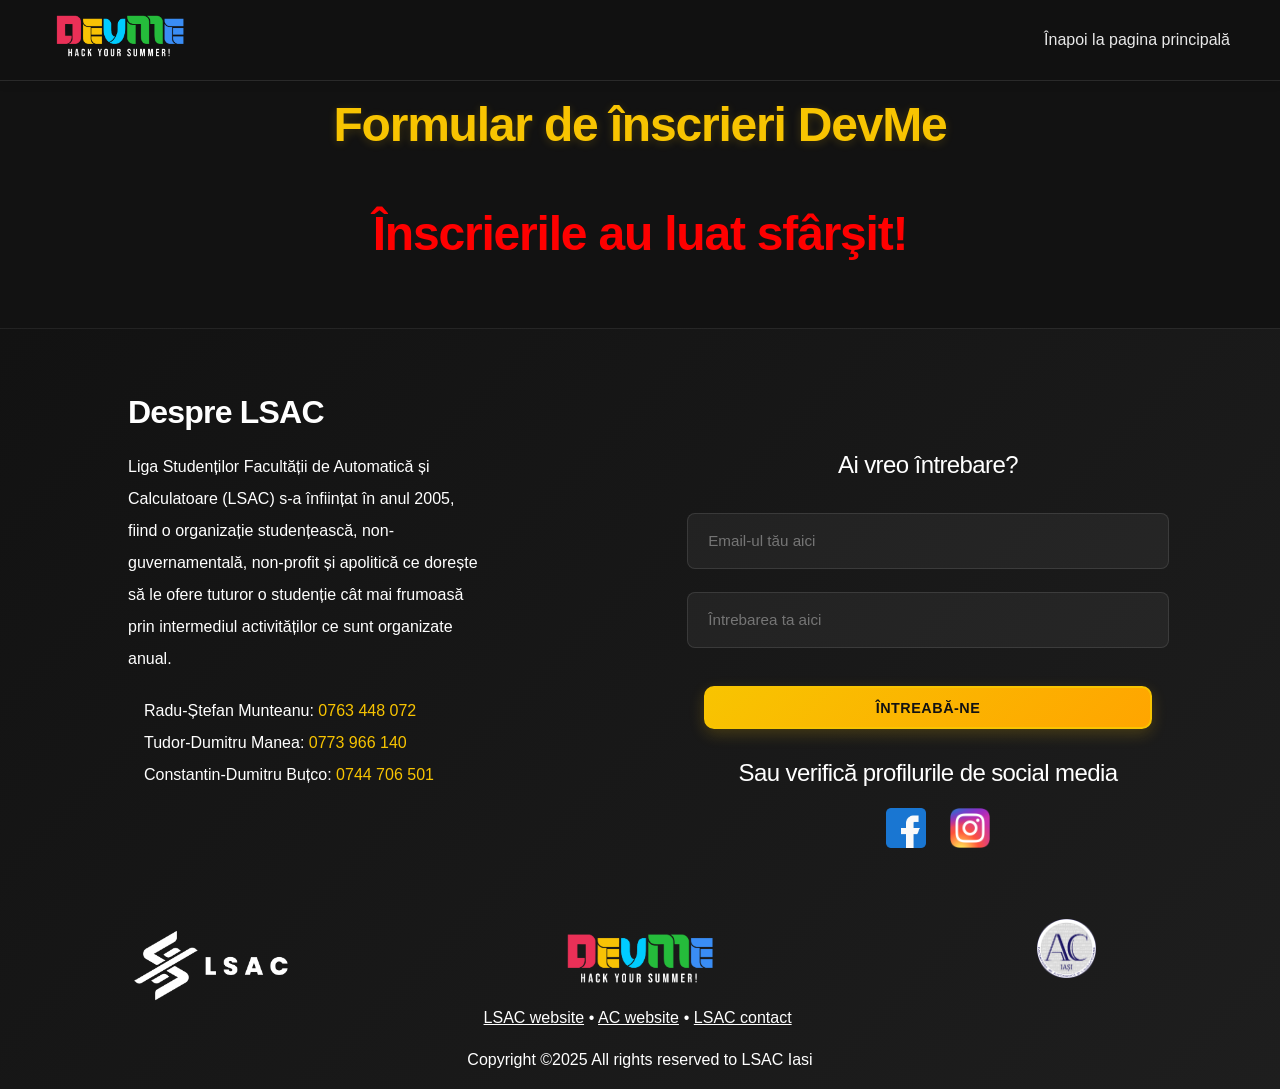
<file: inscrieri.html>
<!DOCTYPE html>
<html>

<head>
   <title>Înscrieri | DevelopMe Iaşi</title>
   <meta charset="UTF-8">
   <meta content="width=device-width, initial-scale=1" name="viewport" />
   <link rel="stylesheet" href="css/index.css">
   <!--Main css-->
   <link rel="stylesheet" href="css/navbar.css">
   <!--Navbar css-->
   <link rel="stylesheet" href="css/footer.css">
   <link rel="stylesheet" href="css/modern-style.css">
   <!--Footer-->
   <style>
      .navContainer {
         width: 100% !important;
         align-items: center !important;
         justify-content: space-between !important;
         padding: 0 50px;
      }

      .navContainer a {
         color: #E8E8E8;
         text-decoration: none;
         text-align: center;
      }

      .navContainer a:hover {
         text-decoration: underline;
      }

      .titleh2 {
         margin: 0;
         margin-top: 100px;
         margin-bottom: 50px;
         text-align: center;
      }

      .titleh2 h2::after {
        content: '';
        position: absolute;
        bottom: 0;
        left: 150%;
        transform: translateX(-50%);
        width: 100px;
        height: 4px;
        background: var(--gradient-gold);
        border-radius: 2px;
    }

      .first-title {
         font-size: 3em;
         margin: 2rem 10%;
         color: var(--primary);
         text-align: center;
         font-weight: 800;
         text-shadow: 0 2px 10px rgba(248, 196, 1, 0.2);
         position: relative;
      }
      .first-title::after {
         display: none;
      }

      @media screen and (max-width: 480px) {
         .titleh2 {
            margin-top: 25px;
         }
      }

      .container {
         width: 100%;
         display: flex;
         justify-content: center;
         align-items: flex-start;
         margin-bottom: 60px;
      }

      .container form {
         color: white;
         display: flex;
         flex-direction: column;
         align-items: flex-start;
         justify-content: center;
         width: 60%;
         border: 2px solid var(--cement-white);
         padding: 20px 30px;
      }

      .container form .form-title {
         font-weight: 800;
         color: var(--gold);
         margin-top: 50px;
      }

      .container form a {
         color: var(--gold);
      }

      .container form .form-title:first-of-type {
         margin-top: 0;
      }

      .container form .form-desc {
         font-weight: 200;
         font-style: italic;
         font-size: 14px;
         padding-left: 10px;
         margin: 0;
         margin-bottom: 10px;
      }

      .camp-input {
         background: transparent;
         border-top: 0px;
         border-left: 0px;
         border-right: 0px;
         border-bottom: 2px solid #F8C401;
         margin: 10px 0;
         color: white;
         width: 100%;
         height: 25px;
      }

      .camp-input option {
         color: #141414;
      }

      .sender {
         background-color: #F8C401;
         width: 15em;
         height: 3em;
         font-weight: 600;
         font-size: 15px;
         border: 1px solid #F8C401;
         border-radius: 10px;
         cursor: pointer;
         transition: .8s ease;
         margin: 0 auto;
      }

      .sender:hover {
         background-color: transparent;
         color: #F8C401;
      }

      .taxaText {
         font-weight: 800;
         font-size: 16px;
         color: red;
         text-align: center;
         position: relative;
      }
      .taxaText::after {
         display: none;
      }

      @media screen and (max-width: 480px) {
         .taxaText {
            padding-top: 5%;
            padding-bottom: 5%;
         }
      }

      .disabled {
         background-color: transparent;
         color: #F8C401;
      }

      @media screen and (max-width: 600px) {
         .navContainer {
            padding: 0 10px;
         }
      }

      @media screen and (max-width: 480px) {
         .sender {
            width: 10em;
         }
      }
   </style>
</head>

<body>
   <navbar class="navbar">
      <div class="navContainer">
         <a href="https:\\devme.lsaciasi.ro">
            <img class="navlogo" src="img/logo/DevMe/DevMeLogo.png">
         </a>
         <a href="https:\\devme.lsaciasi.ro">
            Înapoi la pagina principală</a>
      </div>
   </navbar>
   <h2 class="first-title" style="padding-top: 5%;margin-bottom: 0">Formular de înscrieri DevMe</h2>
   <h2 class="taxaText" style="font-size: 3rem;margin-top: 0; color: red;">Înscrierile au luat sfârşit!</h2>
   <!-- <h3 class="taxaText">Taxa pentru participarea la tabără este de 500 lei. Aceasta va fi plătită ulterior înscrierii,
      după perioada de selecție.
   </h3>
   <div class="container">
      <form method="POST" id="form" name="google-sheet">
         <p class="form-title">Câteva informaţii despre tine:</p>
         <label class="camp-name">1. Nume și prenume:</label>
         <input type="text" required name="Q1" class="camp-input">
         <label class="camp-name">2. Şcoala şi oraşul în care înveţi:</label>
         <input type="text" required name="Q2" class="camp-input">
         <label class="camp-name">3. Email personal:</label>
         <input type="email" required name="Q3" class="camp-input">
         <label class="camp-name">4. Numărul de telefon personal:</label>
         <input type="text" required name="Q4" class="camp-input">
         <label class="camp-name">5. Numărul de telefon al unui pärinte sau tutore legal și numele acestuia:</label>
         <p class="form-desc">Ex: Maria Popescu: 0700000000</p>
         <input type="text" required name="Q5" class="camp-input">
         <label class="camp-name">6. Link către o reţea de socializare</label>
         <p class="form-desc">[Instagram (să nu fie profil privat), Facebook] Te rugăm să pui un link către profilul
            tău, nu să ne dai numele/username-ul
         </p>
         <input type="url" required name="Q6" class="camp-input">
         <p class="form-title">Now let's talk business:</p>
         <label class="camp-name">7. În ce clasă ești? Ce specializare?</label>
         <p class="form-desc">A X-A/A XI-A, "Specializare"</p>
         <input type="text" class="camp-input" name="Q7" id="clasa" required>
         </select>
         <label class="camp-name">8. Te-ai gândit la ce facultate vrei să te înscrii după terminarea liceului? Dacă da,
            care este aceea și de ce?</label>
         <p class="form-desc">(primele 3 optiuni)</p>
         <input type="text" required name="Q8" class="camp-input">
         <label class="camp-name">9. Ți-ar plăcea sa aplici la facultatea noastră? Dacă da, de ce?</label>
         <input type="text" required name="Q9" class="camp-input">
         <label class="camp-name">10. Cum te-ai descrie în câteva cuvinte?</label>
         <input type="text" required name="Q10" class="camp-input">
         <label class="camp-name">11. Care sunt hobby-urile tale sau ce îți place să faci în timpul liber?</label>
         <input type="text" required name="Q11" class="camp-input">
         <label class="camp-name">12. Ai mai participat în trecut la activități de dezvoltare personală, lucru în echipă
            sau voluntariat? Dacă da, povestește-ne un moment care ți-a plăcut cel mai mult.</label>
         <p class="form-desc">(ex. Un moment amuzant)</p>
         <input type="text" required name="Q12" class="camp-input">
         <label class="camp-name">13. Povestește un moment în care ai fost mândru de tine.</label>
         <input type="text" required name="Q13" class="camp-input">
         <label class="camp-name">14. De ce ai ales să te înscrii în tabăra de vară DevMe?</label>
         <input type="text" required name="Q14" class="camp-input">
         <label class="camp-name">15. Ce așteptări ai de la această tabără? </label>
         <input type="text" required name="Q15" class="camp-input">
         <label class="camp-name">16. Cum te simți în situații noi sau în medii în care nu cunoști pe nimeni?</label>
         <input type="text" required name="Q16" class="camp-input">
         <label class="camp-name">17. Cum ai gestiona un conflict între 2 persoane? Dar dacă tu ai fi una dintre
            persoane, ce ai face?</label>
         <input type="text" required name="Q17" class="camp-input">
         <label class="camp-name">18. Te consideri o persoană empatică? Dacă da, de ce?</label>
         <input type="text" required name="Q18" class="camp-input">
         <label class="camp-name">19. Te consideri o persoană sociabilă? Dacă da, de ce?</label>
         <input type="text" required name="Q19" class="camp-input">
         <label class="camp-name">20. Te descurci sa lucrezi într-o echipă? Care ar fi aptitudinile care te-ar ajuta în
            acest caz?</label>
         <input type="text" required name="Q20" class="camp-input">
         <label class="camp-name">21. Cum arată pentru tine o zi reușită?</label>
         <input type="text" required name="Q21" class="camp-input">
         <label class="camp-name">22. Ești dispus să stai timp de o săptămână la cămin și să mănânci la cantină?</label>
         <input type="text" required name="Q22" class="camp-input">
         <label class="camp-name">23. Ai vreo alergie, intoleranță sau restricție alimentară?</label>
         <input type="text" required name="Q23" class="camp-input">
         <label class="camp-name">24. Suferi de o boalã cronică sau alte condiții medicale și te afli sub tratament
            medicamentos?</label>
         <input type="text" required name="Q24" class="camp-input">
         <label class="camp-name">25. Ai vreo problemã de sănătate care te impiedică să efectuezi activități
            fizice?</label>
         <input type="text" required name="Q25" class="camp-input">
         <label class="camp-name">26. Esti sigur(ă) că vei fi liber(ă) în perioada taberei (6-13 iulie)?</label>
         <input type="text" required name="Q26" class="camp-input">
         <p class="form-title">Mai sus ne-ai oferit nişte informaţii personale, aşa că vrem să te întrebăm următorul
            lucru:
         </p>
         <label class="camp-name">27. Ești de acord ca LSAC sã prelucreze datele tale personale menționate anterior în
            concordantã cu regulamentele UE GDPR în vigoare?</label>
         <p class="form-desc">GDPR se referă la protecţia datelor cu caracter personal pe care tu le-ai împărtăşit cu
            Liga Studenţilor Facultăţii de Automatică şi Calculatoare din Iaşi. Poţi citi mai multe aici: <a
               href="https://mfe.gov.ro/informatii-de-interes-public/solicitare-informatii-legislatie/protectia-datelor-cu-caracter-personal-gdpr/"
               target="_blank">Protecţia datelor cu caracter personal</a>
         </p>
         <span>
            <input type="checkbox" required name="Q27" id="GDPR">
            <label for="Q27">Da</label>
         </span>
         <input type="submit" id="submit" value="Submit" class="sender">
      </form> -->
   </div>
   <div class="footer" id="footer">
      <div class="upper-footer">
         <div class="lsection">
            <h4>Despre LSAC</h4>
            <p>Liga Studenților Facultății de Automatică și Calculatoare (LSAC) s-a înființat în anul 2005, fiind o
               organizație studențească, non-guvernamentală, non-profit și apolitică ce dorește să le ofere tuturor
               o studenție cât mai frumoasă prin intermediul activităților ce sunt organizate anual.
            </p>
            <span>
               <p>Radu-Ștefan Munteanu: <span class="footer-tel">0763 448 072</span></p>
               <p>Tudor-Dumitru Manea: <span class="footer-tel">0773 966 140</span></p>
               <p>Constantin-Dumitru Buțco: <span class="footer-tel">0744 706 501</span></p>
            </span>
         </div>
         <div class="rsection">
            <form class="footer-form" method="POST" action="mail-handler.php">
               <h5>Ai vreo întrebare?</h5>
               <input type="email" placeholder=" Email-ul tău aici" name="email" required>
               <input type="text" placeholder=" Întrebarea ta aici" name="msg" required>
               <input type="submit" value="Întreabă-ne" class="form-submit" name="submit">
            </form>
            <h5>Sau verifică profilurile de social media</h5>
            <div class="social-media">
               <div>
                  <a href="https://www.facebook.com/DevMeByLSAC" target="_blank"><img
                        src="img/logo/social/facebook.png"></a>
                  <a href="https://www.instagram.com/devmebylsac/" target="_blank"><img
                        src="img/logo/social/instagram.png"></a>
               </div>
            </div>
         </div>
      </div>
      <div class="lower-footer">
         <div class="lelement">
            <a href="https:\\lsaciasi.ro" target="_blank">
               <img src="img/logo/LSAC/LSAC alb.png">
            </a>
         </div>
         <div class="melement">
            <div class="pic">
               <a href="https:\\devme.lsaciasi.ro">
                  <img src="img/logo/DevMe/DevMeLogo.png">
               </a>
            </div>
            <div class="links">
               <a href="https:\\lsaciasi.ro" target="_blank">LSAC website</a>
               <a href="https:\\ac.tuiasi.ro" target="_blank">AC website</a>
               <a href="https:\\lsaciasi.ro/contact.html" target="_blank">LSAC contact</a>
            </div>
            <div class="copyright">
               <p>Copyright &#169;2025 All rights reserved to LSAC Iasi</p>
            </div>
         </div>
         <div class="relement">
            <a href="https://ac.tuiasi.ro/" target="_blank">
               <img src="img/logo/AC_Iasi.png">
            </a>
         </div>
      </div>
   </div>
   <script src="https://ajax.googleapis.com/ajax/libs/jquery/3.3.1/jquery.min.js"></script>
   <script>
      var submitBtn = document.getElementById("submit");
      submitBtn.addEventListener("click", (event) => {
         submitBtn.disabled = true;
         console.log("am apasat butonu");
         sleep(5000);
         submitBtn.disabled = false;
      });
      function sleep(ms) {
         return new Promise(resolve => setTimeout(resolve, ms));
      }
   </script>
   <script type="text/javascript">
      const form = document.querySelector("#form")
      const submitButton = document.querySelector("#submit")
      const scriptURL = 'https://script.google.com/macros/s/AKfycbza_KxGsKgib_eExP2XzjrxA9vZ9nSPFwNFPZCOAW0KP606xuNHNblolMLRDJreNc87gA/exec'

      form.addEventListener('submit', e => {
         submitButton.disabled = true
         e.preventDefault()
         let requestBody = new FormData(form)

         fetch(scriptURL, {
            method: 'POST',
            body: requestBody,
            mode: 'no-cors'
         })
            .then(response => {
               alert('Formularul a fost trimis cu succes!')
               form.reset()
               submitButton.disabled = false
            })
            .catch(error => {
               console.error('Error!', error.message)
               alert('A apărut o eroare la trimiterea formularului. Te rugăm să încerci din nou.')
               submitButton.disabled = false
            })
      })

   </script>
</body>

</html>
</file>
<file: css/index.css>
@import url("constants.css");

html, body {
    margin: 0;
    padding: 0;
    width: 100%;
    font-family: 'Segoe UI', Tahoma, Geneva, Verdana, sans-serif;
    font-style: normal;
    overflow-x: hidden;
    overflow: overlay;
}

body {
    background-color: var(--darkgrey);
}

h1 {
    font-weight: 800;
    color: var(--gold);
    font-size: clamp(3rem, 6vw, 6rem);
    text-align: center;
}

h2 {
    font-weight: 800;
    color: var(--gold);
    font-size: clamp(3rem, 4vw, 5rem);
}

h3 {
  font-weight: 200;
  color: var(--cement-white);
  font-size: clamp(2.5rem, 5vw, 5rem);
}

h4 {
    font-weight: 800;
    color: var(--gold);
    font-size: 2rem;
}

h5 {
  font-weight: 400;
  color: var(--cement-white);
  font-size: 1.5rem;
}

.container {
    width: 90%;
    margin: 0 auto;

    display: flex;
    justify-content: center;
    align-items: center;
}

/* ============ SCROLLBAR ============ */

  /* width */
  ::-webkit-scrollbar {
    width: 5px
  }
  /* Handle */
  ::-webkit-scrollbar-thumb {
    background-color: var(--gold);
    border-radius: 20px;
    width: 5px!important;
  }
  
  /* Handle on hover */
  ::-webkit-scrollbar-thumb:hover {
    background: #555; 
  }
  
  .ScrollBarTop::-webkit-scrollbar-thumb {
    border-top-right-radius: 0px;
    border-top-left-radius: 0px;
  }
  
  .ScrollBarBot::-webkit-scrollbar-thumb {
    border-bottom-right-radius: 0px;
    border-bottom-left-radius: 0px;
  }
</file>
<file: css/navbar.css>
@import url(constants.css);

.navbar {
    background-color: transparent;
    height: 80px;
    width: 100%;
    display: flex;
    justify-content: center;
    position: relative;
    z-index: 200;
}

.navbar .navContainer {
    height: 100%;
    width: fit-content;
    display:flex;
    align-items: center;
}

.navContainer .navitem {
    color: var(--cement-white);
    text-decoration: none;
    margin-right: 30px;
    font-weight: 200;
}

.navContainer .navitem:last-child {
    margin-right:0;
}

.navContainer .navlogo {
    width: 140px;
    height: 50px;
    margin-right: 20px;
}

/* MOBILE NAV */

.mobile-nav {
    display: none;
    cursor: pointer;
    margin-right: 1.5rem; 
    position: relative;
}

.navButtons {
    display: none;
}

.change .bar1 {
    -webkit-transform: rotate(-45deg) translate(-9px, 6px);
    transform: rotate(-45deg) translate(-9px, 6px);
  }
  
  .change .bar2 {opacity: 0;}
  
  .change .bar3 {
    -webkit-transform: rotate(45deg) translate(-8px, -6px);
    transform: rotate(45deg) translate(-8px, -6px);
  }

.bar1, .bar2, .bar3 {
    width: 35px;
    height: 4px;
    background-color: var(--cement-white);
    margin: 6px 0;
    transition: 0.4s;
    border-radius: 3px;
}

@media screen and (min-width: 650px)
{
    .navbar {
        position: absolute;
        top: 0;
    }
}

@media screen and (max-width: 650px)
{
    .mobile-nav{
        display: block;
        position: relative;
    }

    .navbar {
        justify-content: space-around;
        align-items: center;
    }

    .navContainer .navitem {
        display: none;
    }

    .navButtons {
        display: none;
        position: absolute;
        width: 100%;
        top: 80px;
        z-index: 100;
        background-color: var(--darkgrey);
    }

    .navButtons .navitem {
        display: block;
        width: 100%;
        padding: 10px 0;
        color: var(--cement-white);
        text-decoration: none;
        text-align: center;
    }

    .navButtons .navitem:hover {
        background-color: var(--gold);
        color: var(--darkgrey);
        font-weight: 500;
    }
}
</file>
<file: css/footer.css>
.footer {
	background-color: var(--footer-background);
	margin: 0;
}

.lsection{
	color:  white;
	text-align: left;
	width: 28%;
	padding-left: 10%;
	line-height: 2;
}
.lsection h4{
	color:  white;
	font-weight: 600;
	margin-bottom: 20px;
}
.lsection>p{
	margin-bottom: 20px!important;
}
.lsection p {
	margin: 0;
}
.lsection span p{
	font-size: clamp(1rem, 1.2vw, 1.3rem);
	padding-left: 1em;
}
.lsection .footer-tel {
	color: var(--gold);
	font-weight: 400;
}
.rsection {
	padding-right: 10%;
	width: 35%;
	padding-top: 3%;
}
.rsection h5{
	color: white;
	text-align: center;
	margin: 20px 0;
}

.rsection .footer-form {
	display: flex;
	flex-direction: column;
	justify-content: center;
	align-items: center;
}

.footer-form input {
	height: 30px;
	width: 100%;
	/*border: 3px solid #535353;*/
	margin-bottom: 10px;
	border-radius: 10px;
	color: var(--cement-white);
	background: transparent;
	border: 0 0 0 3px solid #535353;
	padding-left: 10px;

}

.footer-form .form-submit {
	border: 2px solid var(--gold);
	background-color: var(--gold);
	color: var(--footer-background);
	font-weight: 400;
	width: 200px;
	cursor: pointer;
	transition: .8s ease;
	border-radius:  10px;
}

.footer-form .form-submit:hover {
	color: var(--gold);
	background: var(--footer-background);
	border-color: var(--footer-background);
}
.upper-footer{
	display: flex;
	flex-direction: row;
	justify-content: space-between;
}
.social-media img{
	width: 2.5em;
}
.lelement{
	display: flex;
	justify-content: center;
	align-items:flex-start;
	flex:1;
}
.lelement img{
	width: 10em;
	margin: 10px 0;	
}
.pic img{
	width: 10em;
	margin: 10px 0;	
}
.relement{
	display: flex;
	justify-content: center;
	align-items:flex-start;
	flex: 1;
}
.relement img{
	width: 3.7em;
}
.melement {
	display: flex;
	justify-content: center;
	align-items: center;
	flex-direction: column;
	flex: 1;
}

.lower-footer{
	display:  flex;
	flex-direction: row;
	justify-content: space-between;
}
.social-media{
	display: flex;
	flex-direction: row;
	justify-content: center;
}
.social-media a{
	margin-left: 20px;
}
.links a{
	color:  white;
}
.links a:after{
	content: '\2022';
	display: inline-block;
	padding-left: 0.3em;
	text-decoration: none;
}
.links a:last-child:after {
	content: '';
}
.copyright{
	color: white;
}
@media (max-width: 860px) {	
.lsection span p{
	display:flex;
	flex-direction:column;
}
}

@media (max-width: 768px){
html, body{
	max-width: 100%;
	overflow-x: hidden;
}

.lsection span p{
	padding-left: 0;
}

.upper-footer{
	display: flex;
	flex-direction: column;
	justify-content: space-between;
	width: 100%;
}
.rsection{
	order: 1;
	width: auto;
	padding-left: 15%;
}
.lsection{
	order: 2;
	width: auto;
	text-align: center;
	padding-left: 5%;
	padding-right: 3%;
}
.copyright{
	padding: 0 15px;
	text-align: center;
}

}
@media (max-width: 430px){
	.lower-footer{
		display: flex;
		flex-direction: column;
		justify-content: space-between;
	}
	.lelement{
		order: 2;

	}
	.relement{
		order: 1;

	}
	.melement{
		order: 2;
	}
}
</file>
<file: css/modern-style.css>
/* Modern Styles for DevMe Website */
:root {
  /* Modern color palette */
  --primary: #F8C401;
  --primary-dark: #e0b100;
  --secondary: #2563EB;
  --accent: #10B981;
  --dark: #121212;
  --dark-lighter: #1E1E1E;
  --light: #F8F9FA;
  --light-gray: #E0E0E0;
  --text-primary: #F8F9FA;
  --text-secondary: #D1D5DB;
  
  /* Modern gradients */
  --gradient-gold: linear-gradient(135deg, #F8C401 0%, #FFA500 100%);
  --gradient-dark: linear-gradient(135deg, #121212 0%, #1E1E1E 100%);
  --gradient-blue: linear-gradient(135deg, #1E40AF 0%, #3B82F6 100%);
  
  /* Modern shadows */
  --shadow-sm: 0 1px 2px rgba(0, 0, 0, 0.1);
  --shadow-md: 0 4px 6px rgba(0, 0, 0, 0.1);
  --shadow-lg: 0 10px 15px rgba(0, 0, 0, 0.1);
  --shadow-gold: 0 5px 15px rgba(248, 196, 1, 0.3);
  
  /* Updated spacing */
  --spacing-sm: 0.5rem;
  --spacing-md: 1rem;
  --spacing-lg: 2rem;
  --spacing-xl: 4rem;
}

/* Global modern styles */
body {
  background-color: var(--dark);
  font-family: 'Segoe UI', -apple-system, BlinkMacSystemFont, 'Helvetica Neue', sans-serif;
  color: var(--text-primary);
  line-height: 1.6;
  overflow-x: hidden !important;
}

/* Modern typography */
h1, h2, h3, h4, h5, h6 {
  margin-top: 0;
  line-height: 1.2;
  letter-spacing: -0.025em;
}

h1 {
  color: var(--primary);
  font-weight: 800;
  text-shadow: 0 2px 10px rgba(248, 196, 1, 0.2);
}

h2 {
  color: var(--primary);
  font-weight: 700;
  position: relative;
  padding-top: 2%;
  padding-bottom: 2%/*var(--spacing-md)*/;
}

h2::after {
  content: '';
  position: absolute;
  bottom: 0;
  left: 0;
  width: 50px;
  height: 4px;
  background: var(--gradient-gold);
  border-radius: 2px;
}

/* Modern buttons */
.homebutton {
  background: var(--gradient-gold) !important;
  color: var(--dark) !important;
  padding: 0.7rem 1.5rem !important;
  border-radius: 8px !important;
  font-weight: 700 !important;
  font-size: 1rem !important;
  border: 2px solid transparent !important;
  transition: all 0.3s ease !important;
  box-shadow: var(--shadow-gold) !important;
  text-transform: uppercase !important;
  letter-spacing: 0.5px !important;
  position: relative !important;
  overflow: hidden !important;
  z-index: 1 !important;
  text-decoration: none !important;
  display: inline-block !important;
  text-align: center !important;
  max-width: 180px !important;
  animation: buttonReveal 0.4s ease-out 0.9s forwards !important;
  opacity: 0;
}

.homebutton:hover {
  border-color: var(--primary) !important;
  background: transparent !important;
  color: var(--primary) !important;
  transform: translateY(-2px) !important;
  box-shadow: 0 7px 15px rgba(248, 196, 1, 0.3) !important;
}

/* Eliminarea efectului ::after complex */
.homebutton::after {
  display: none !important;
}

/* Revenim la un efect simplu pentru hover */
.homebutton::before {
  content: '';
  position: absolute;
  top: 0;
  left: -100%;
  width: 100%;
  height: 100%;
  background: rgba(255, 255, 255, 0.2);
  transition: all 0.3s ease;
  z-index: -1;
}

.homebutton:hover::before {
  left: 0;
}

/* Media queries pentru butonul hero */
@media screen and (min-width: 650px) {
  .homebutton {
    padding: 0.75rem 1.5rem !important;
    font-size: 1.1rem !important;
    max-width: 200px !important;
  }
}

@media screen and (max-width: 480px) {
  .homebutton {
    padding: 0.5rem 1rem !important;
    font-size: 0.9rem !important;
    max-width: 150px !important;
  }
}

/* Stilizare pentru celelalte butoane */
.form-submit, #myBtn, .sender {
  background: var(--gradient-gold);
  color: var(--dark);
  padding: 0.75rem 1.5rem;
  border-radius: 8px;
  font-weight: 600;
  border: none;
  transition: all 0.3s ease;
  box-shadow: var(--shadow-gold);
  text-transform: uppercase;
  letter-spacing: 0.5px;
  position: relative;
  overflow: hidden;
  z-index: 1;
}

.form-submit:hover, #myBtn:hover, .sender:hover {
  transform: translateY(-2px);
  box-shadow: 0 7px 20px rgba(248, 196, 1, 0.4);
}

.form-submit::before, #myBtn::before, .sender::before {
  content: '';
  position: absolute;
  top: 0;
  left: -100%;
  width: 100%;
  height: 100%;
  background: rgba(255, 255, 255, 0.2);
  transition: all 0.3s ease;
  z-index: -1;
}

.form-submit:hover::before, #myBtn:hover::before, .sender:hover::before {
  left: 0;
}

/* Stilizare îmbunătățită pentru butonul din footer */
.form-submit {
  background: var(--gradient-gold);
  color: var(--dark);
  padding: 0.7rem 1.2rem;
  border-radius: 10px;
  font-weight: 700;
  font-size: 0.9rem;
  border: 2px solid transparent;
  transition: all 0.4s cubic-bezier(0.175, 0.885, 0.32, 1.275);
  box-shadow: 0 5px 15px rgba(248, 196, 1, 0.2);
  text-transform: uppercase;
  letter-spacing: 0.5px;
  position: relative;
  overflow: hidden;
  z-index: 1;
  cursor: pointer;
  margin-top: 1rem;
}

.form-submit:hover {
  transform: translateY(-3px) scale(1.02);
  background: transparent;
  color: var(--primary);
  border-color: var(--primary);
  box-shadow: 0 7px 20px rgba(248, 196, 1, 0.3);
}

.form-submit:active {
  transform: translateY(1px);
  box-shadow: 0 3px 10px rgba(248, 196, 1, 0.2);
}

.form-submit::after {
  content: '';
  position: absolute;
  width: 100%;
  height: 100%;
  top: 0;
  left: 0;
  background: linear-gradient(120deg, rgba(255, 255, 255, 0) 0%, rgba(255, 255, 255, 0.1) 50%, rgba(255, 255, 255, 0) 100%);
  transform: translateX(-100%);
  transition: all 0.6s ease;
}

.form-submit:hover::after {
  transform: translateX(100%);
}

/* Stilizare pentru formularul din footer */
.footer-form {
  display: flex;
  flex-direction: column;
  gap: 0.8rem;
}

.footer-form input[type="submit"] {
  background: var(--gradient-gold);
  color: var(--dark);
  padding: 0.7rem 1.2rem;
  border-radius: 10px;
  font-weight: 700;
  display: flex;
  justify-content: center;
  align-items: center;
  width: 100%;
  height: max-content;
}

.footer-form input[type="email"],
.footer-form input[type="text"] {
  background-color: rgba(255, 255, 255, 0.05);
  border: 1px solid rgba(255, 255, 255, 0.1);
  border-radius: 8px;
  padding: 0.75rem 1rem;
  color: var(--text-primary);
  transition: all 0.3s ease;
  font-size: 0.95rem;
}

.footer-form input[type="email"]:focus,
.footer-form input[type="text"]:focus {
  background-color: rgba(255, 255, 255, 0.1);
  border-color: var(--primary);
  outline: none;
  box-shadow: 0 0 0 2px rgba(248, 196, 1, 0.2);
}

/* Media queries pentru butoanele din footer */
@media (max-width: 768px) {
  .form-submit {
    padding: 0.6rem 1rem;
    font-size: 0.85rem;
    width: 100%;
  }
  
  .footer-form input[type="email"],
  .footer-form input[type="text"] {
    padding: 0.6rem 0.8rem;
    font-size: 0.9rem;
  }
}

@media (max-width: 480px) {
  .form-submit {
    padding: 0.5rem 0.8rem;
    font-size: 0.8rem;
  }
}

/* Modern navbar */
.navbar {
  backdrop-filter: blur(10px);
  -webkit-backdrop-filter: blur(10px);
  background-color: rgba(18, 18, 18, 0.8);
  box-shadow: 0 2px 10px rgba(0, 0, 0, 0.1);
  border-bottom: 1px solid rgba(255, 255, 255, 0.1);
}

.navitem {
  position: relative;
  font-weight: 500;
  letter-spacing: 0.5px;
  padding: 0.5rem 1rem;
  transition: all 0.3s ease;
}

.navitem::after {
  content: '';
  position: absolute;
  bottom: -2px;
  left: 50%;
  width: 0;
  height: 2px;
  background: var(--gradient-gold);
  transition: all 0.3s ease;
  transform: translateX(-50%);
}

.navitem:hover::after {
  width: 80%;
}

/* Modern cards for info section */
.i-signs {
  display: flex;
  flex-direction: row;
  justify-content: space-between;
  align-items: stretch;
  width: 90%;
  max-width: 1100px;
  margin: 0 auto;
  padding: 2rem 0;
  gap: 1rem;
}

.i-signs > div {
  background-color: var(--dark-lighter);
  border-radius: 12px;
  box-shadow: var(--shadow-md);
  padding: 1.5rem 1rem;
  transition: all 0.4s cubic-bezier(0.25, 0.8, 0.25, 1);
  border: 1px solid rgba(248, 196, 1, 0.2);
  overflow: hidden;
  position: relative;
  transform-origin: center;
  flex: 1;
  display: flex;
  flex-direction: column;
  justify-content: center;
  align-items: center;
  min-height: 180px;
  max-width: 33%;
}

.i-signs > div span {
  display: flex;
  align-items: center;
  justify-content: center;
  width: 100%;
  text-align: center;
}

.i-signs > div::before {
  content: '';
  position: absolute;
  top: 0;
  left: 0;
  width: 100%;
  height: 4px;
  background: var(--gradient-gold);
  transition: all 0.4s cubic-bezier(0.25, 0.8, 0.25, 1);
}

.i-signs > div:hover {
  transform: scale(1.03) translateY(-3px) !important;
  box-shadow: 0 10px 20px rgba(0, 0, 0, 0.2), 0 6px 6px rgba(0, 0, 0, 0.1);
  border-color: rgba(248, 196, 1, 0.6);
  z-index: 10;
}

.i-signs > div:hover::before {
  height: 6px;
}

.i-signs i {
  font-size: 1.8rem;
  margin-bottom: 0.5rem;
  background: var(--gradient-gold);
  -webkit-background-clip: text;
  background-clip: text;
  -webkit-text-fill-color: transparent;
  transition: all 0.4s cubic-bezier(0.25, 0.8, 0.25, 1);
}

.i-signs > div:hover i {
  transform: scale(1.2);
}

.i-signs h4 {
  margin: 0.5rem 0;
  font-weight: 700;
  font-size: 1.6rem;
  transition: all 0.4s cubic-bezier(0.25, 0.8, 0.25, 1);
  text-align: center;
  width: 100%;
}

.i-signs > div:hover h4 {
  color: #FFA500;
}

.i-signs p {
  margin: 0.5rem 0 0;
  color: var(--text-secondary);
  font-size: 1rem;
  text-align: center;
  transition: all 0.4s cubic-bezier(0.25, 0.8, 0.25, 1);
  width: 100%;
}

.i-signs > div:hover p {
  color: var(--text-primary);
}

/* Stil pentru prețuri ajustat pentru spațiere mai bună */
.i-howMuch span[style*="text-decoration: line-through"] {
  color: #ff4444;
  font-size: 1rem;
  transition: all 0.4s cubic-bezier(0.25, 0.8, 0.25, 1);
  margin-right: 0.3rem;
}

.i-howMuch span[style*="font-weight: bold"] {
  color: #4CAF50;
  font-size: 1.1rem;
  font-weight: 700;
  transition: all 0.4s cubic-bezier(0.25, 0.8, 0.25, 1);
}

.i-signs > div:hover span[style*="font-weight: bold"] {
  transform: scale(1.1);
}

/* Media queries îmbunătățite pentru responsivitate */
@media (max-width: 992px) {
  .i-signs {
    width: 95%;
    gap: 0.8rem;
  }
  
  .i-signs > div {
    padding: 1.2rem 0.8rem;
  }
  
  .i-signs h4 {
    font-size: 1.4rem;
  }
}

@media (max-width: 768px) {
  .i-signs {
    flex-direction: column;
    width: 90%;
  }
  
  .i-signs > div {
    /* width: 100%; */
    max-width: 100%;
    margin-bottom: 1rem;
    min-height: auto;
    padding: 1.5rem;
  }
  
  .i-signs h4 {
    font-size: 1.6rem;
  }
}

/* Elimină orice efect care ar putea cauza ieșirea din ecran */
.i-howMuch::after,
.i-where::after,
.i-when::after,
.i-signs > div::after {
  display: none !important;
}

/* Stilizare pentru prețuri (pentru How much?) */
.i-howMuch span {
  display: flex;
  align-items: center;
  gap: 0.5rem;
}

/* Adaugă efecte decorative pentru fiecare card */
.i-howMuch::after {
  content: '';
  position: absolute;
  bottom: 15px;
  right: 15px;
  width: 40px;
  height: 40px;
  border: 2px solid rgba(248, 196, 1, 0.1);
  border-radius: 50%;
  opacity: 0.5;
  transition: all 0.4s cubic-bezier(0.25, 0.8, 0.25, 1);
}

.i-where::after {
  content: '';
  position: absolute;
  bottom: 15px;
  right: 15px;
  width: 40px;
  height: 40px;
  border: 2px solid rgba(248, 196, 1, 0.1);
  border-radius: 10px;
  transform: rotate(45deg);
  opacity: 0.5;
  transition: all 0.4s cubic-bezier(0.25, 0.8, 0.25, 1);
}

.i-when::after {
  content: '';
  position: absolute;
  bottom: 15px;
  right: 15px;
  width: 40px;
  height: 40px;
  background-color: rgba(248, 196, 1, 0.05);
  border-radius: 10px;
  opacity: 0.5;
  transition: all 0.4s cubic-bezier(0.25, 0.8, 0.25, 1);
}

.i-signs > div:hover::after {
  opacity: 1;
  transform: scale(1.2) rotate(45deg);
}

/* Modern how-to steps */
.howto-step {
  position: relative;
  margin-bottom: 2rem;
  border: 1px solid rgba(255, 255, 255, 0.05);
  border-radius: 12px;
  background-color: var(--dark-lighter);
  overflow: hidden;
  box-shadow: var(--shadow-md);
  transition: all 0.3s ease;
  display: flex;
  padding: 1.5rem;
  opacity: 1 !important;
  transform: translateX(0) !important;
}

.howto-step:hover {
  transform: translateY(-5px);
  box-shadow: var(--shadow-lg);
  border-color: rgba(248, 196, 1, 0.3);
}

.howto-step::before {
  content: '';
  position: absolute;
  top: 0;
  left: 0;
  width: 5px;
  height: 100%;
  background: var(--gradient-gold);
}

.howto-step-number {
  flex: 0 0 auto;
  display: flex;
  justify-content: center;
  align-items: center;
  padding-right: 1.5rem;
}

.howto-step-number h3 {
  font-size: 4rem;
  font-weight: 800;
  margin: 0;
  background: var(--gradient-gold);
  -webkit-background-clip: text;
  background-clip: text;
  -webkit-text-fill-color: transparent;
  line-height: 1;
}

.howto-step-line {
  position: relative;
  flex: 0 0 1px;
  margin: 0 1.5rem;
}

.howto-step-line .line {
  position: absolute;
  top: 0;
  left: 0;
  width: 1px;
  height: 100%;
  background: var(--primary);
  box-shadow: 0 0 10px rgba(248, 196, 1, 0.3);
}

.howto-step-text {
  flex: 1;
  padding-left: 1.5rem;
}

.howto-step-text-title {
  display: block;
  font-size: 1.5rem;
  font-weight: 700;
  margin-bottom: 0.75rem;
  color: var(--primary);
  position: relative;
}

.howto-step-text-title::after {
  content: '';
  position: absolute;
  bottom: -5px;
  left: 0;
  width: 50px;
  height: 3px;
  background: var(--gradient-gold);
  border-radius: 2px;
}

.howto-step-text-p {
  color: var(--text-secondary);
  font-size: 1rem;
  line-height: 1.6;
  margin: 0.75rem 0 0;
}

/* Adaugă elemente decorative */
.howto-step:nth-child(1)::after {
  content: '';
  position: absolute;
  top: 20px;
  right: 20px;
  width: 50px;
  height: 50px;
  border: 2px solid rgba(248, 196, 1, 0.2);
  border-radius: 50%;
  z-index: 0;
}

.howto-step:nth-child(2)::after {
  content: '';
  position: absolute;
  bottom: 20px;
  right: 40px;
  width: 30px;
  height: 30px;
  background-color: rgba(37, 99, 235, 0.2);
  border-radius: 8px;
  transform: rotate(45deg);
  z-index: 0;
}

.howto-step:nth-child(3)::after {
  content: '';
  position: absolute;
  top: 40px;
  right: 30px;
  width: 40px;
  height: 40px;
  border: 2px solid rgba(16, 185, 129, 0.2);
  border-radius: 10px;
  z-index: 0;
}

/* Stilizare modernă pentru titlul How to hack your summer */
.howto-title {
  text-align: center;
  margin-bottom: 3rem;
  position: relative;
  display: inline-block;
  padding-bottom: 1rem;
}

@media screen and (max-width: 480px) {
  .howto-title {
    font-size: 38px;
    text-align: center;
    margin-bottom: 3rem;
    position: relative;
    display: inline-block;
    padding-bottom: 1rem;
  }
}

.howto-title::after {
  content: '';
  position: absolute;
  bottom: 0;
  left: 50%;
  transform: translateX(-50%);
  width: 100px;
  height: 4px;
  background: var(--gradient-gold);
  border-radius: 2px;
}

/* Stilul pentru fiecare pas */
.howto-step:nth-child(1) {
  animation: stepSlideInRight 0.8s ease-out forwards;
}

.howto-step:nth-child(2) {
  animation: stepSlideInLeft 0.8s ease-out 0.3s forwards;
}

.howto-step:nth-child(3) {
  animation: stepSlideInRight 0.8s ease-out 0.6s forwards;
}

@keyframes stepSlideInRight {
  0% {
    opacity: 0;
    transform: translateX(80px);
  }
  100% {
    opacity: 1;
    transform: translateX(0);
  }
}

@keyframes stepSlideInLeft {
  0% {
    opacity: 0;
    transform: translateX(-80px);
  }
  100% {
    opacity: 1;
    transform: translateX(0);
  }
}

/* Animații pentru elementele interne */
.howto-step-number h3 {
  animation: numberScale 0.5s ease-out forwards;
  animation-delay: 0.5s;
  opacity: 0;
}

@keyframes numberScale {
  0% {
    transform: scale(0.8);
    opacity: 0;
  }
  100% {
    transform: scale(1);
    opacity: 1;
  }
}

.howto-step-line .line {
  animation: lineGrow 0.6s ease-out forwards;
  animation-delay: 0.7s;
  height: 0%;
}

@keyframes lineGrow {
  0% {
    height: 0%;
  }
  100% {
    height: 100%;
  }
}

.howto-step-text-title {
  animation: titleFadeIn 0.5s ease-out forwards;
  animation-delay: 0.9s;
  opacity: 0;
}

.howto-step-text-p {
  animation: textFadeIn 0.5s ease-out forwards;
  animation-delay: 1.1s;
  opacity: 0;
}

@keyframes titleFadeIn {
  0% {
    opacity: 0;
  }
  100% {
    opacity: 1;
  }
}

@keyframes textFadeIn {
  0% {
    opacity: 0;
  }
  100% {
    opacity: 1;
  }
}

/* Îmbunătățiri pentru efectul de hover */
.howto-step:hover {
  transform: translateY(-5px);
  border-color: rgba(248, 196, 1, 0.3);
}

.howto-step:hover .howto-step-number h3 {
  transform: scale(1.1);
  transition: transform 0.3s ease;
  color: var(--primary);
}

.howto-step:hover .howto-step-text-title {
  color: #FFA500;
  transition: color 0.3s ease;
}

.howto-step:hover .line {
  box-shadow: 0 0 15px rgba(248, 196, 1, 0.6);
  transition: box-shadow 0.3s ease;
}

/* Modern calendar section - Uniformizat complet */
#calendar {
  padding: 2rem 0;
}

#calendar h2 {
  position: relative;
  display: inline-block;
  margin-bottom: 2.5rem;
}

#calendar h2::after {
  width: 80px;
  left: 50%;
  transform: translateX(-50%);
}

#calendar table {
  border-collapse: separate;
  border-spacing: 0 12px;
  width: 100%;
  max-width: 900px;
  margin: 0 auto;
}

/* Stilizare universală pentru toate rândurile */
#calendar tr {
  transition: all 0.4s cubic-bezier(0.25, 0.8, 0.25, 1);
  position: relative;
  border-radius: 12px;
  overflow: hidden;
  border: 1px solid rgba(248, 196, 1, 0.2);
  transform-origin: center;
  box-shadow: var(--shadow-sm);
}

/* Background pentru toate rândurile când nu sunt în hover */
#calendar tr::before {
  content: '';
  position: absolute;
  top: 0;
  left: 0;
  width: 100%;
  height: 100%;
  background-color: rgba(30, 30, 30, 0.3);
  border-radius: 12px;
  z-index: -1;
  transition: all 0.4s cubic-bezier(0.25, 0.8, 0.25, 1);
}

/* Efect de hover universal pentru toate rândurile */
#calendar tr:hover {
  border-color: rgba(248, 196, 1, 0.6);
  transform: scale(1.03) translateY(-5px);
  box-shadow: 0 10px 20px rgba(0, 0, 0, 0.2), 0 6px 6px rgba(0, 0, 0, 0.1);
  z-index: 10;
}

#calendar tr:hover::before {
  background-color: var(--dark-lighter);
}

/* Linia verticală din stânga */
#calendar tr::after {
  content: '';
  position: absolute;
  top: 0;
  left: 0;
  width: 4px;
  height: 100%;
  background: var(--gradient-gold);
  border-radius: 2px 0 0 2px;
  opacity: 0.7;
  transition: all 0.4s cubic-bezier(0.25, 0.8, 0.25, 1);
}

#calendar tr:hover::after {
  width: 8px;
  opacity: 1;
}

#calendar td {
  padding: 1.25rem 1.5rem;
  border: none;
  position: relative;
  z-index: 1;
  transition: all 0.4s cubic-bezier(0.25, 0.8, 0.25, 1);
}

#calendar .leftc {
  font-weight: 600;
  color: var(--primary);
  width: 30%;
  position: relative;
}

#calendar .rightc {
  color: var(--text-primary);
  font-weight: 400;
  text-align: center;
}

#calendar .leftc span {
  position: relative;
  transition: all 0.4s cubic-bezier(0.25, 0.8, 0.25, 1);
  text-align: center;
  text-wrap: balance;
}

/* Efecte la hover pentru texte */
#calendar tr:hover .leftc span {
  color: #FFA500;
  transform: scale(1.05);
}

#calendar tr:hover .rightc {
  color: white;
  transform: translateX(5px);
}

/* Modern footer */
.footer {
  background: var(--gradient-dark);
  border-top: 1px solid rgba(255, 255, 255, 0.05);
}

.upper-footer {
  padding: var(--spacing-xl) 0;
}

/* Add modern animations */
@keyframes fadeUp {
  from {
    opacity: 0;
    transform: translateY(20px);
  }
  to {
    opacity: 1;
    transform: translateY(0);
  }
}

.home h1, .hometext, .homebutton {
  animation: fadeUp 0.6s ease forwards;
}

.hometext {
  animation-delay: 0.2s;
}

.homebutton {
  animation-delay: 0.4s;
  display: flex;
  justify-content: center;
  align-items: center;
  width: 100%;
  height: max-content;
  font-weight: 700;
}

/* Modern image hover effects */
.img-overlay {
  border-radius: 12px;
  overflow: hidden;
  position: relative;
  transition: all 0.3s ease;
  box-shadow: var(--shadow-md);
  aspect-ratio: 1/1; /* Asigură că imaginea este pătrată */
  display: block;
  width: 100%;
}

.i-banner {
  width: 100%;
  height: 100%;
  object-fit: cover;
  transition: all 0.5s ease;
}

.img-overlay:hover .i-banner {
  transform: scale(1.05);
}

/* Optimizare pentru iconițele social media */
.instaHover {
  position: absolute;
  top: 50%;
  left: 50%;
  transform: translate(-50%, -50%);
  display: flex;
  align-items: center;
  justify-content: center;
  color: white;
  background-color: rgba(0, 0, 0, 0.7);
  width: 60px;
  height: 60px;
  font-size: 28px;
  border-radius: 50%;
  opacity: 0;
  transition: all 0.3s ease;
  z-index: 10;
  box-shadow: 0 0 20px rgba(0, 0, 0, 0.5);
}

.fa-facebook, .fa-instagram {
  position: absolute;
  top: 50%;
  left: 50%;
  transform: translate(-50%, -50%);
}

.img-overlay:hover .instaHover {
  opacity: 1;
}

.img-overlay::after {
  content: '';
  position: absolute;
  top: 0;
  left: 0;
  width: 100%;
  height: 100%;
  background: linear-gradient(rgba(0, 0, 0, 0.2), rgba(0, 0, 0, 0.6));
  opacity: 0;
  transition: all 0.3s ease;
}

.img-overlay:hover::after {
  opacity: 1;
}

/* Stilizare pentru secțiunea de carduri în ansamblu */
.img-junk {
  display: grid;
  grid-template-columns: repeat(auto-fit, minmax(250px, 1fr));
  gap: 20px;
  margin: 0 auto;
}

.img-junk a {
  display: block;
  text-decoration: none;
  color: white;
}

/* Stilizare pentru cardurile sociale media independente */
.social-card {
  position: relative;
  width: 200px;
  height: 200px;
  border-radius: 10px;
  overflow: hidden;
  box-shadow: var(--shadow-md);
  margin: 0 auto;
}

.social-card img {
  width: 100%;
  height: 100%;
  object-fit: cover;
}

.social-card .social-icon {
  position: absolute;
  top: 50%;
  left: 50%;
  transform: translate(-50%, -50%);
  background-color: white;
  width: 50px;
  height: 50px;
  border-radius: 50%;
  display: flex;
  align-items: center;
  justify-content: center;
  box-shadow: 0 2px 10px rgba(0, 0, 0, 0.3);
}

.social-card .social-icon i {
  font-size: 24px;
}

.social-card .fa-facebook {
  color: #1877F2;
}

.social-card .fa-instagram {
  color: #E1306C;
}

/* Stilizare modernă și elegantă pentru textul DevelopMe din hero */
.left h1 {
  position: relative;
  font-weight: 900;
  font-size: 4.2rem;
  letter-spacing: -0.03em;
  margin-bottom: 0.8rem;
  background: linear-gradient(135deg, #F8C401 0%, #FFA500 50%, #F8C401 100%);
  background-size: 200% auto;
  -webkit-background-clip: text;
  background-clip: text;
  -webkit-text-fill-color: transparent;
  animation: gradientShift 8s ease infinite;
  transform-origin: left;
}

.left h1::after {
  content: '';
  position: absolute;
  bottom: -10px;
  left: 0;
  width: 60px;
  height: 4px;
  background: linear-gradient(90deg, #F8C401, #FFA500);
  border-radius: 2px;
}

@keyframes gradientShift {
  0% {
    background-position: 0% center;
  }
  50% {
    background-position: 100% center;
  }
  100% {
    background-position: 0% center;
  }
}

/* Îmbunătățiri pentru hometext */
.left .hometext {
  color: var(--text-primary);
  display: flex;
  flex-direction: row;
  font-weight: 300;
  margin-bottom: 2.5rem;
}

.left .hometext span p {
  margin: 0;
  font-size: 1.2rem;
  opacity: 0;
  animation: textReveal 0.5s ease-out forwards;
}

.left .hometext span p:first-child {
  animation-delay: 0.3s;
}

.left .hometext span p:last-child {
  animation-delay: 0.6s;
  font-weight: 400;
  color: rgba(255, 255, 255, 0.9);
  position: relative;
}

.left .hometext span p:last-child::after {
  content: '';
  position: absolute;
  width: 0;
  height: 1px;
  bottom: -4px;
  left: 0;
  background-color: rgba(248, 196, 1, 0.7);
  animation: lineExpand 0.8s ease-out 1.2s forwards;
}

@keyframes lineExpand {
  0% {
    width: 0;
  }
  100% {
    width: 100%;
  }
}

@keyframes textReveal {
  0% {
    opacity: 0;
    transform: translateY(15px);
  }
  100% {
    opacity: 1;
    transform: translateY(0);
  }
}

/* Animații pentru imaginea din hero */
.right .rightIMG {
  position: relative;
  animation: floatImage 8s ease-in-out infinite;
  perspective: 1000px;
  transform-style: preserve-3d;
}

.right .rightIMG img {
  width: clamp(17rem, 27vw, 30rem);
  filter: drop-shadow(0 10px 20px rgba(0, 0, 0, 0.25));
  transition: all 0.5s ease;
  transform: translateZ(0);
}

@keyframes floatImage {
  0%, 100% {
    transform: translateY(0) rotateY(0deg);
  }
  25% {
    transform: translateY(-10px) rotateY(2deg);
  }
  50% {
    transform: translateY(-15px) rotateY(0deg);
  }
  75% {
    transform: translateY(-5px) rotateY(-2deg);
  }
}

/* Animație pentru rama din jurul imaginii */
.rightIMG::before {
  content: "";
  display: block;
  width: 12vw;
  height: 12vw;
  position: absolute;
  bottom: -.2vw;
  left: -1.2vw;
  border-bottom: 1.5px solid var(--primary);
  border-left: 1.5px solid var(--primary);
  opacity: 0.7;
  animation: framePulse 6s ease-in-out infinite;
}

.rightIMG::after {
  content: "";
  display: block;
  width: 12vw;
  height: 12vw;
  position: absolute;
  top: -1.2vw;
  right: -1.2vw;
  border-top: 1.5px solid var(--primary);
  border-right: 1.5px solid var(--primary);
  opacity: 0.7;
  animation: framePulse 6s ease-in-out infinite reverse;
}

@keyframes framePulse {
  0%, 100% {
    opacity: 0.4;
    transform: scale(1);
  }
  50% {
    opacity: 0.8;
    transform: scale(1.05);
  }
}

/* Îmbunătățiri pentru responsive design */
@media screen and (max-width: 992px) {
  .left h1 {
    font-size: 3.8rem;
  }
  
  .left .hometext span p {
    font-size: 1.1rem;
  }
}

@media screen and (max-width: 768px) {
  .left h1 {
    font-size: 3.2rem;
  }
  
  .left .hometext span p {
    font-size: 1rem;
  }
}

@media screen and (max-width: 576px) {
  .left h1 {
    font-size: 2.8rem;
  }
  
  .left .hometext span p {
    font-size: 0.95rem;
  }
}

/* Animația pentru butonul înscrie-te */
@keyframes buttonReveal {
  0% {
    opacity: 0;
    transform: translateY(20px);
  }
  100% {
    opacity: 1;
    transform: translateY(0);
  }
}
</file>
